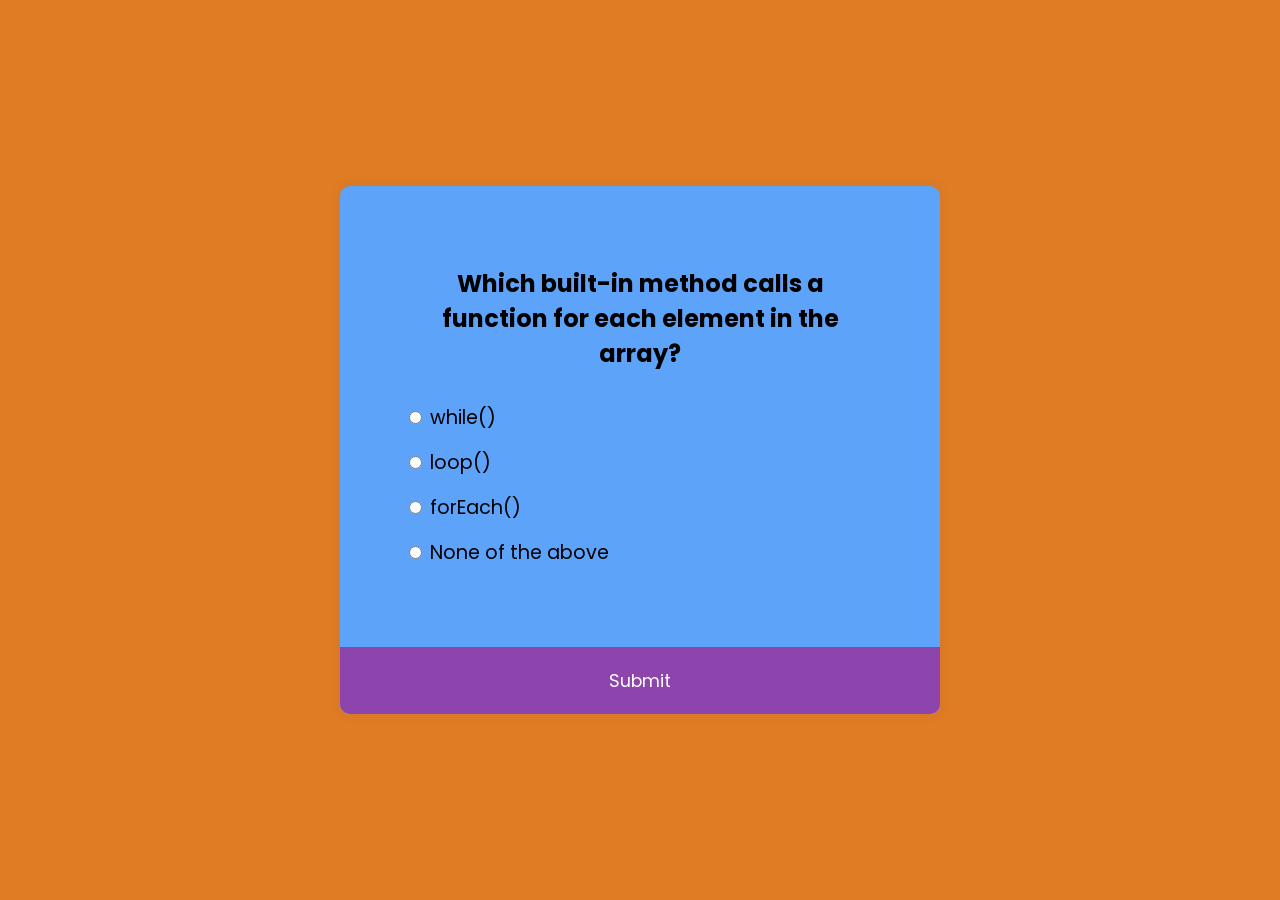
<file: index.html>
<!DOCTYPE html>
<html lang="en">
  <head>
    <meta charset="UTF-8" />
    <meta name="viewport" content="width=device-width, initial-scale=1.0" />
    <link rel="stylesheet" href="./style.css" />
    <title>Quiz App</title>
  </head>
  <body>
    <div class="quiz-container" id="quiz">
      <div class="quiz-header">
        <h2 id="question">Question text</h2>
        <ul>
          <li>
            <input type="radio" name="answer" id="a" class="answer">
            <label for="a" id="a_text">Question</label>
          </li>

          <li>
            <input type="radio" name="answer" id="b" class="answer">
            <label for="b" id="b_text">Question</label>
          </li>

          <li>
            <input type="radio" name="answer" id="c" class="answer">
            <label for="c" id="c_text">Question</label>
          </li>

          <li>
            <input type="radio" name="answer" id="d" class="answer">
            <label for="d" id="d_text">Question</label>
          </li>
        </ul>
      </div>
      <button id="submit">Submit</button>
    </div>
    <script src="./script.js"></script> 
  </body>
</html>
</file>
<file: style.css>
@import url("https://fonts.googleapis.com/css2?family=Poppins:wght@200;400&display=swap");

* {
  box-sizing: border-box;
}

body {
  background-color: #e07c24;
 
  font-family: "Poppins", sans-serif;
  display: flex;
  align-items: center;
  justify-content: center;
  height: 100vh;
  overflow: hidden;
  margin: 0;
}

.quiz-container {
  background-color:#5DA3FA;
  border-radius: 10px;
  box-shadow: 0 0 10px 2px rgba(100, 100, 100, 0.1);
  width: 600px;
  overflow: hidden;
}

.quiz-header {
  padding: 4rem;
}

h2 {
  padding: 1rem;
  text-align: center;
  margin: 0;
}

ul {
  list-style-type: none;
  padding: 0;
}

ul li {
  font-size: 1.2rem;
  margin: 1rem 0;
}

ul li label {
  cursor: pointer;
}

button {
  background-color: #8e44ad;
  color: #fff;
  border: none;
  display: block;
  width: 100%;
  cursor: pointer;
  font-size: 1.1rem;
  font-family: inherit;
  padding: 1.3rem;
}

button:hover {
  background-color: #732d91;
}

button:focus {
  outline: none;
  background-color: #5e3370;
}
</file>
